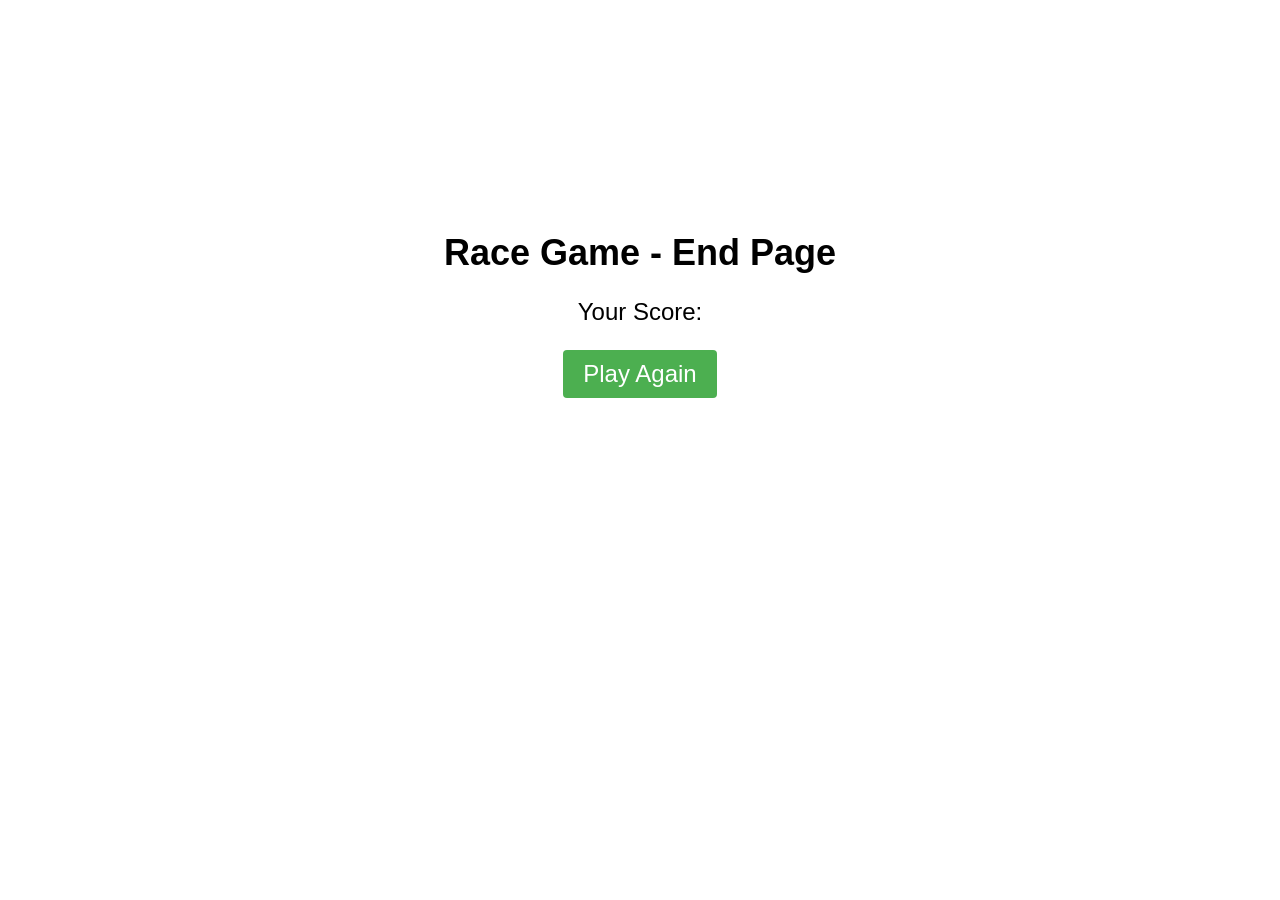
<file: end.html>
<!DOCTYPE html>
<html>
<head>
  <title>Race Game - End Page</title>
  <style>
    body {
      text-align: center;
      padding-top: 200px;
      font-family: Arial, sans-serif;
    }

    h1 {
      font-size: 36px;
    }

    p {
      font-size: 24px;
    }

    button {
      padding: 10px 20px;
      font-size: 24px;
      background-color: #4CAF50;
      color: white;
      border: none;
      cursor: pointer;
      border-radius: 4px;
    }

    button:hover {
      background-color: #45a049;
    }
  </style>
</head>
<body>
  <h1>Race Game - End Page</h1>
  <p>Your Score: <span id="finalscore">0</span></p>
  <button onclick="playAgain()">Play Again</button>

  <script>
    // Assuming you have the score stored in a variable named "score"
  

    var scoreValue = localStorage.getItem('scoreValue'); // Replace with the actual score value

    document.getElementById('finalscore').textContent = scoreValue;

    function playAgain() {
      // Redirect to the starting page of the race game
      window.location.href = 'index.html';
    }
  </script>
</body>
</html>
</file>
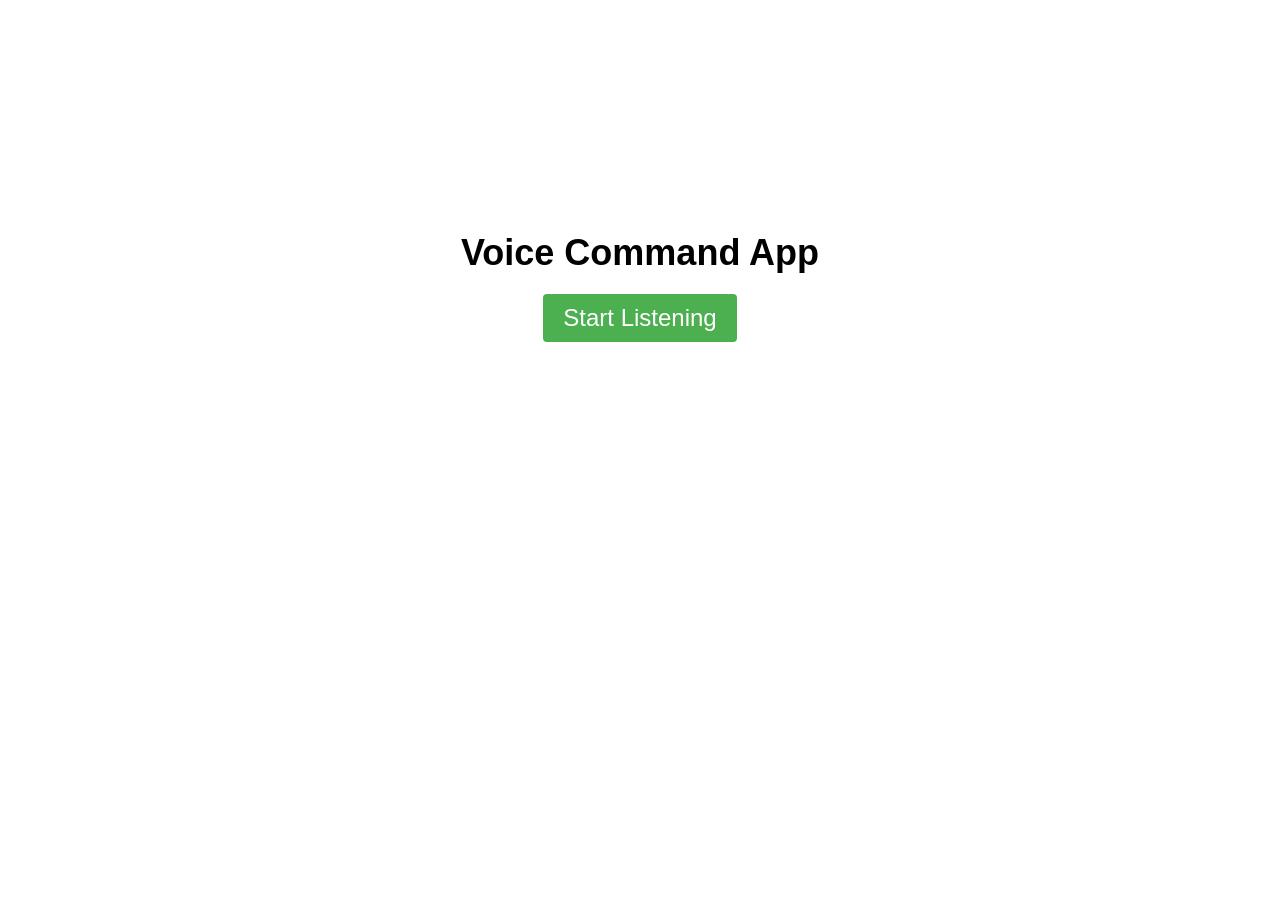
<file: speech.html>
<!DOCTYPE html>
<html>
<head>
  <title>Voice Command App</title>
  <style>
    body {
      text-align: center;
      padding-top: 200px;
      font-family: Arial, sans-serif;
    }

    h1 {
      font-size: 36px;
      margin-bottom: 20px;
    }

    button {
      padding: 10px 20px;
      font-size: 24px;
      background-color: #4CAF50;
      color: white;
      border: none;
      cursor: pointer;
      border-radius: 4px;
    }

    button:hover {
      background-color: #45a049;
    }
  </style>
</head>
<body>
  <h1>Voice Command App</h1>
  <button id="startButton">Start Listening</button>
  <div id="result"></div>

  <script>
    const startButton = document.getElementById('startButton');
    const resultDiv = document.getElementById('result');
    let recognition;

    startButton.addEventListener('click', toggleRecognition);

    function toggleRecognition() {
      if (recognition && recognition.recognizing) {
        recognition.stop();
        startButton.textContent = 'Start Listening';
      } else {
        startRecognition();
      }
    }

    function startRecognition() {
      recognition = new window.webkitSpeechRecognition() || new window.SpeechRecognition();
      recognition.lang = 'en-US';
      recognition.interimResults = false;
      recognition.maxAlternatives = 1;

      recognition.onstart = function() {
        startButton.textContent = 'Stop Listening';
      };

      recognition.onresult = function(event) {
        const result = event.results[0][0].transcript;
        displayCommand(result);
        changeBackgroundColor(result);
      };

      recognition.start();
    }

    function displayCommand(command) {
      resultDiv.textContent = 'Command: ' + command;
    }

    function changeBackgroundColor(command) {
      const body = document.body;
      if (command.includes('red')) {
        body.style.backgroundColor = 'red';
      } else if (command.includes('blue')) {
        body.style.backgroundColor = 'blue';
      } else if (command.includes('green')) {
        body.style.backgroundColor = 'green';
      } else {
        body.style.backgroundColor = 'white';
      }
    }
  </script>
</body>
</html>
</file>
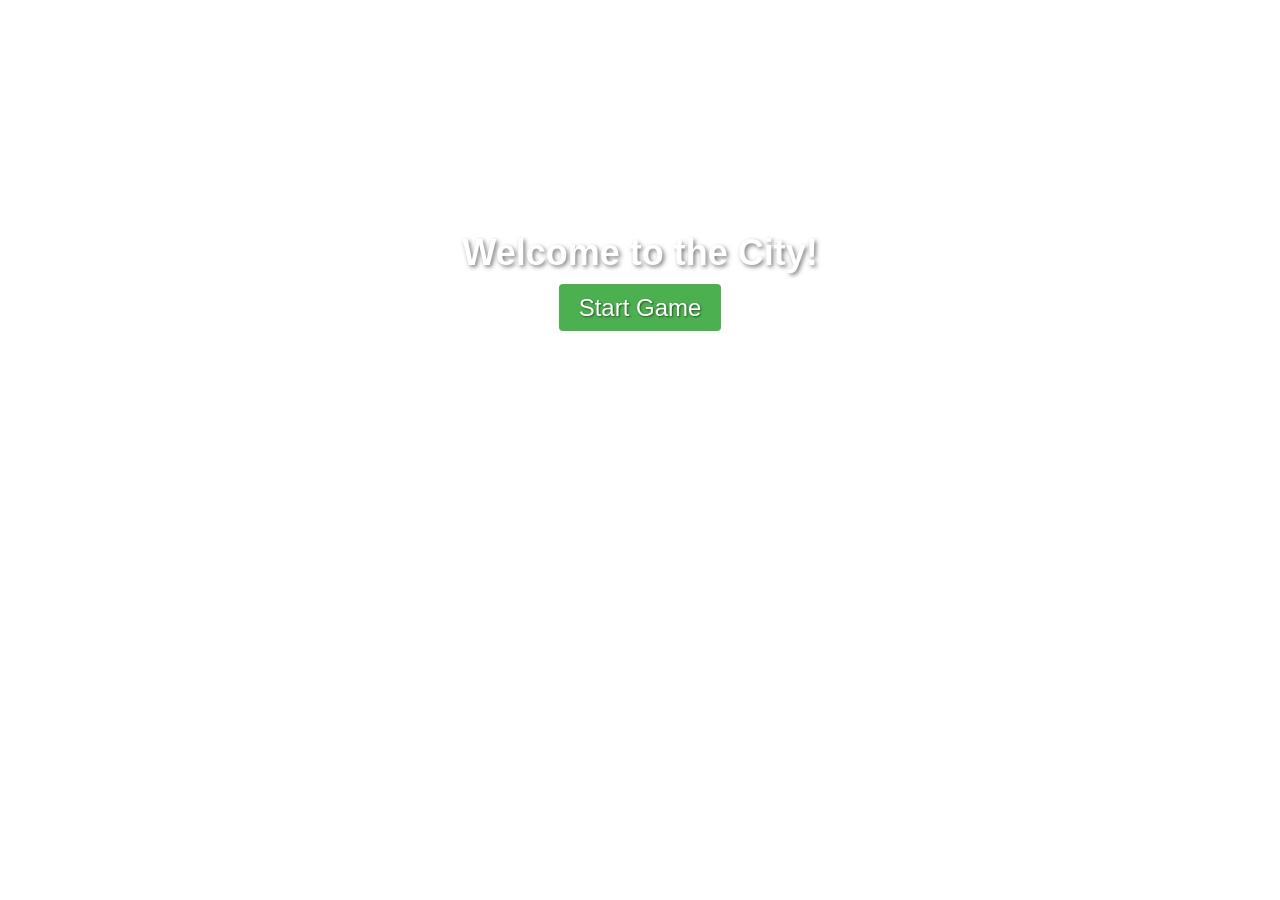
<file: start.html>
<!DOCTYPE html>
<html>
<head>
  <title>Car Game</title>
  <style>
    body {
      text-align: center;
      padding-top: 200px;
      font-family: Arial, sans-serif;
      background-image: url('https://as2.ftcdn.net/v2/jpg/05/52/39/55/1000_F_552395539_Zt0bAFvm8aCQlQTuI2JdCEogW7piLYza.jpg');
      background-size: cover;
      background-position: center;
    }

    h1 {
      font-size: 36px;
      margin-bottom: 20px;
      color: white;
      text-shadow: 2px 2px 4px rgba(0, 0, 0, 0.5);
    }

    a {
      padding: 10px 20px;
      font-size: 24px;
      background-color: #4CAF50;
      color: white;
      border: none;
      cursor: pointer;
      border-radius: 4px;
      text-decoration: none;
      text-shadow: 1px 1px 2px rgba(0, 0, 0, 0.5);
    }

    a:hover {
      background-color: #45a049;
    }
  </style>
</head>
<body>
  <h1>Welcome to the City!</h1>
  <a href="index.html">Start Game</a> 
</body>
</html>
</file>
